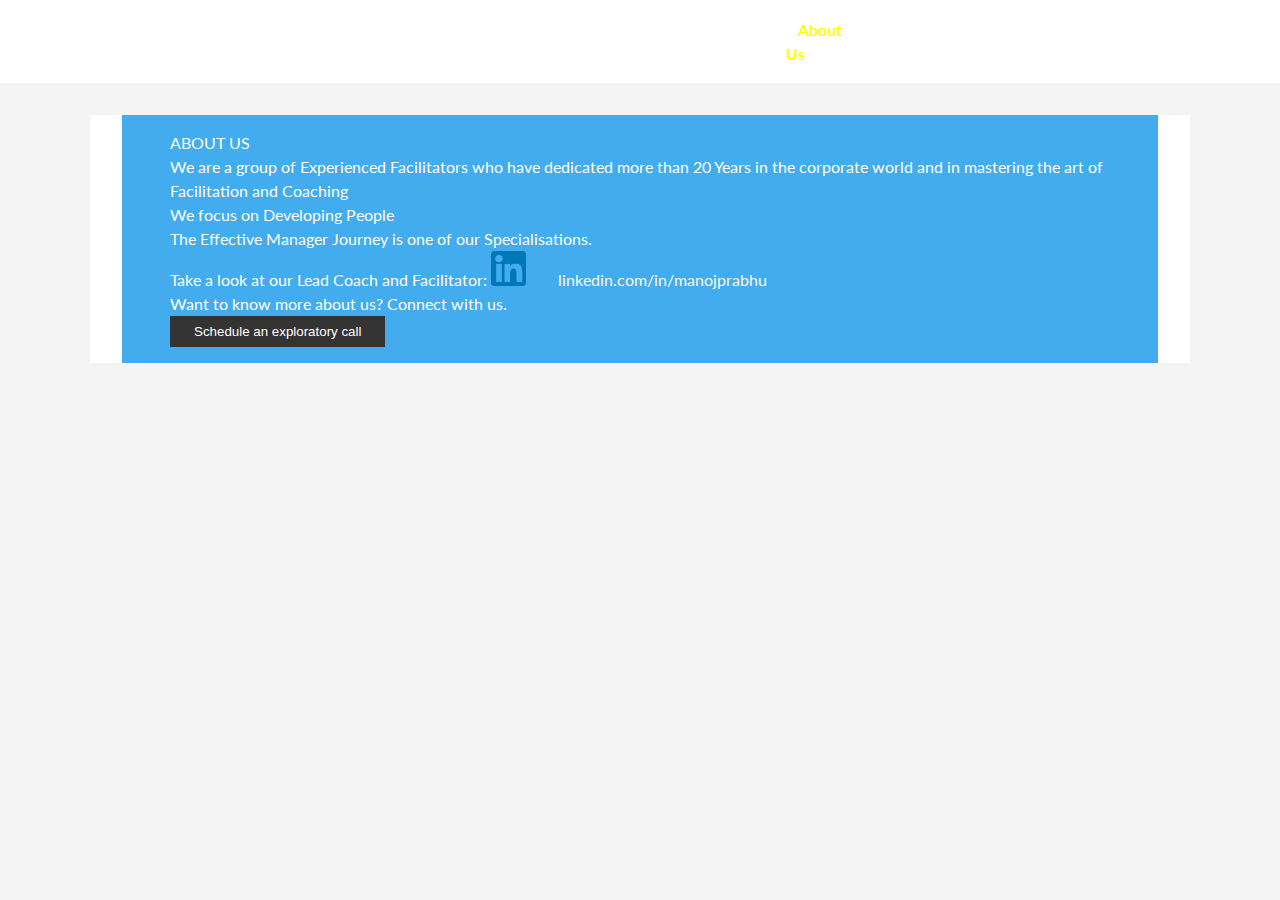
<file: code/aboutUs.html>
<!DOCTYPE html>
<html lang="en">

<head>
    <meta charset="UTF-8">
    <meta http-equiv="X-UA-Compatible" content="IE=edge">
    <meta name="viewport" content="width=device-width, initial-scale=1.0">
    <link rel="stylesheet" href="https://cdnjs.cloudflare.com/ajax/libs/font-awesome/5.15.2/css/all.min.css"
        integrity="sha512-HK5fgLBL+xu6dm/Ii3z4xhlSUyZgTT9tuc/hSrtw6uzJOvgRr2a9jyxxT1ely+B+xFAmJKVSTbpM/CuL7qxO8w=="
        crossorigin="anonymous" />
    <link rel="preconnect" href="https://fonts.gstatic.com">
    <link href="https://fonts.googleapis.com/css2?family=Lato&family=Staatliches&display=swap" rel="stylesheet">
    <link rel="stylesheet" href="../code/css/style.css">
    <link rel="stylesheet" media="screen and (max-width:768px)" href="../code/css/mobile.css">
    <link rel="shortcut icon" type="image/x-icon" href="favicon.ico">
    <!-- CSS only -->
    <link href="https://cdn.jsdelivr.net/npm/bootstrap@5.2.1/dist/css/bootstrap.min.css" rel="stylesheet"
        integrity="sha384-iYQeCzEYFbKjA/T2uDLTpkwGzCiq6soy8tYaI1GyVh/UjpbCx/TYkiZhlZB6+fzT" crossorigin="anonymous">
    <title>The Effective Manager Journey</title>
</head>

<body>
    <nav id="main-nav">
        <div class="container bg-dark">
            <a href="theEffectiveManager.html"><img src="../image_resources/Picture1.png" alt="NewsGrid"
                    class="logo"></a>
            <ul>
                <li><a href="theEffectiveManager.html">TheEffective Manager</a></li>
                <li><a href="caseStudy.html">Case Study</a></li>
                <li><a href="articlesAndBlogs.html">Articles And Blogs</a></li>
                <li><a href="vidoes.html">Vidoes</a></li>
                <li><a class="current" href="aboutUs.html">About Us</a></li>
                <li><a href="contactUs.html">Contact Us</a></li>
            </ul>
        </div>
    </nav>
    <section id="home-articles" class="py-2">
        <div class="container bg-font">
            <!-- <div class="articles-container"> -->
            <article class="card">
                <div class="container">
                    <div class="row h3">
                        <div class="col-md-12">
                            ABOUT US
                        </div>
                    </div>
                    <div class="row mb-2">
                        <div class="col-md-12">
                            We are a group of Experienced Facilitators who have dedicated more than 20 Years in the
                            corporate world and in mastering the art of Facilitation and Coaching
                        </div>
                    </div>
                    <div class="row mb-2">
                        <div class="col-md-12">
                            We focus on Developing People
                        </div>
                    </div>
                    <div class="row mb-2">
                        <div class="col-md-12">
                            The Effective Manager Journey is one of our Specialisations.
                        </div>
                    </div>
                    <div class="row mb-2">
                        <div class="col-md-12">
                            Take a look at our Lead Coach and Facilitator: <img src="../image_resources/linkedin.png"
                                alt="" class="icon-image bg-light rounded"><a class="p-2"
                                href="https://linkedin.com/in/manojprabhu"
                                target="_blank">linkedin.com/in/manojprabhu</a>
                        </div>
                    </div>
                    <div class="row mb-4">
                        <div class="col-md-12">
                            Want to know more about us? Connect with us.
                        </div>
                    </div>
                    <div class="row">
                        <div class="col-md-12">
                            <button type="button" class="btn btn-warning text-white">Schedule an exploratory
                                call</button>
                        </div>
                    </div>

                </div>
            </article>
            <!-- </div> -->
        </div>
    </section>

</body>

</html>
</file>
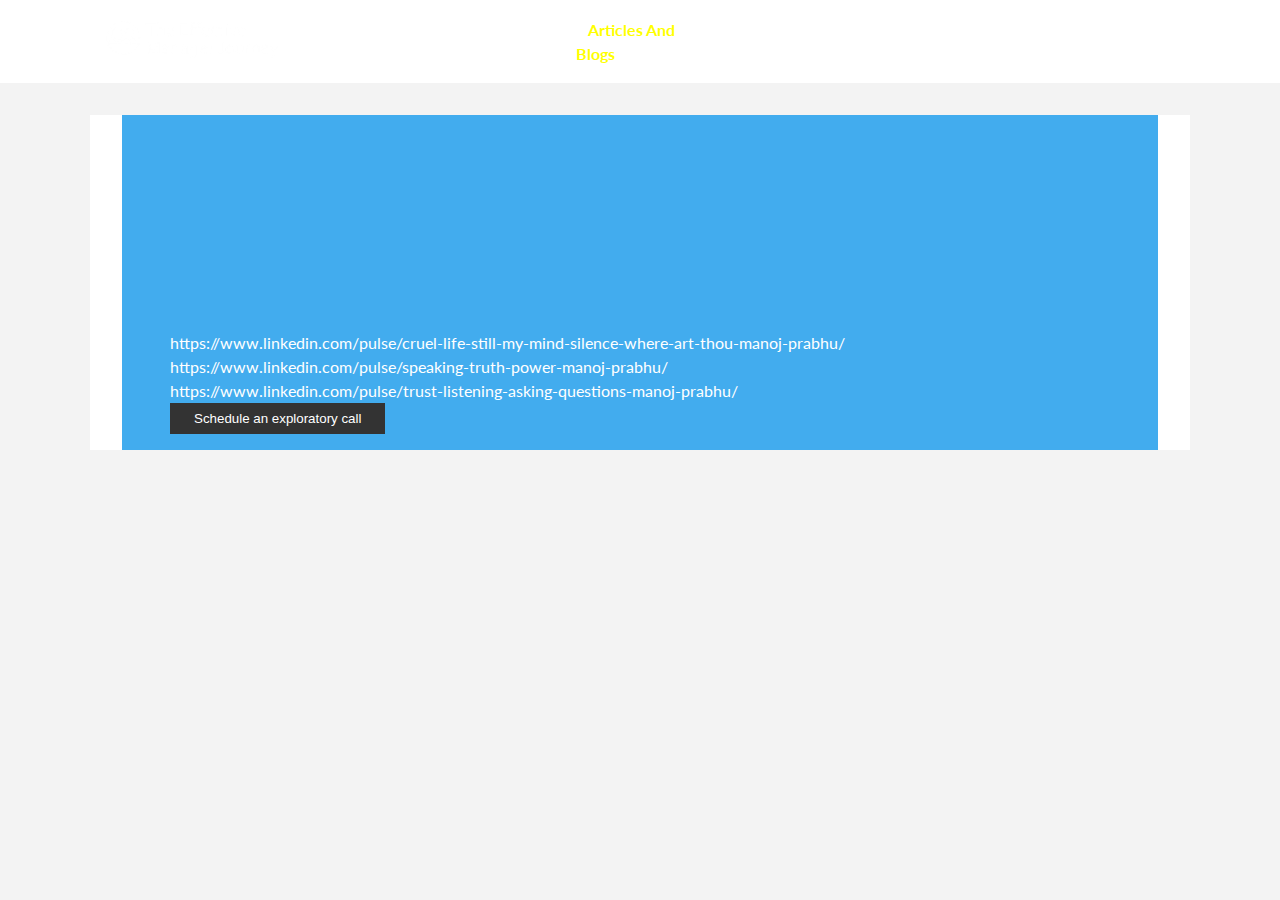
<file: code/articlesAndBlogs.html>
<!DOCTYPE html>
<html lang="en">

<head>
    <meta charset="UTF-8">
    <meta http-equiv="X-UA-Compatible" content="IE=edge">
    <meta name="viewport" content="width=device-width, initial-scale=1.0">
    <link rel="stylesheet" href="https://cdnjs.cloudflare.com/ajax/libs/font-awesome/5.15.2/css/all.min.css"
        integrity="sha512-HK5fgLBL+xu6dm/Ii3z4xhlSUyZgTT9tuc/hSrtw6uzJOvgRr2a9jyxxT1ely+B+xFAmJKVSTbpM/CuL7qxO8w=="
        crossorigin="anonymous" />
    <link rel="preconnect" href="https://fonts.gstatic.com">
    <link href="https://fonts.googleapis.com/css2?family=Lato&family=Staatliches&display=swap" rel="stylesheet">
    <link rel="stylesheet" href="../code/css/style.css">
    <link rel="stylesheet" media="screen and (max-width:768px)" href="../code/css/mobile.css">
    <link rel="shortcut icon" type="image/x-icon" href="favicon.ico">
    <!-- CSS only -->
    <link href="https://cdn.jsdelivr.net/npm/bootstrap@5.2.1/dist/css/bootstrap.min.css" rel="stylesheet"
        integrity="sha384-iYQeCzEYFbKjA/T2uDLTpkwGzCiq6soy8tYaI1GyVh/UjpbCx/TYkiZhlZB6+fzT" crossorigin="anonymous">
    <title>The Effective Manager Journey</title>
</head>

<body>
    <nav id="main-nav">
        <div class="container bg-dark">
            <a href="theEffectiveManager.html"><img src="../image_resources/Picture1.png" alt="NewsGrid"
                    class="logo"></a>
            <ul>
                <li><a href="theEffectiveManager.html">TheEffective Manager</a></li>
                <li><a href="caseStudy.html">Case Study</a></li>
                <li><a class="current" href="articlesAndBlogs.html">Articles And Blogs</a></li>
                <li><a href="vidoes.html">Vidoes</a></li>
                <li><a href="aboutUs.html">About Us</a></li>
                <li><a href="contactUs.html">Contact Us</a></li>
            </ul>
        </div>
    </nav>

    <section id="home-articles" class="py-2">
        <div class="container bg-font">
            <!-- <div class="articles-container"> -->
            <article class="card">
                <div class="container">
                    <div class="row my-4 h-200">
                    </div>
                    <div class="row mb-2">
                        <div class="col-md-12">
                            https://www.linkedin.com/pulse/cruel-life-still-my-mind-silence-where-art-thou-manoj-prabhu/
                        </div>
                    </div>
                    <div class="row mb-2">
                        <div class="col-md-12">
                            https://www.linkedin.com/pulse/speaking-truth-power-manoj-prabhu/
                        </div>
                    </div>
                    <div class="row mb-4">
                        <div class="col-md-12">
                            https://www.linkedin.com/pulse/trust-listening-asking-questions-manoj-prabhu/
                        </div>
                    </div>
                    <div class="row">
                        <div class="col-md-12">
                            <button type="button" class="btn btn-warning text-white">Schedule an exploratory
                                call</button>
                        </div>
                    </div>
                </div>
            </article>
        </div>
        <!-- </div> -->
    </section>

</body>

</html>
</file>
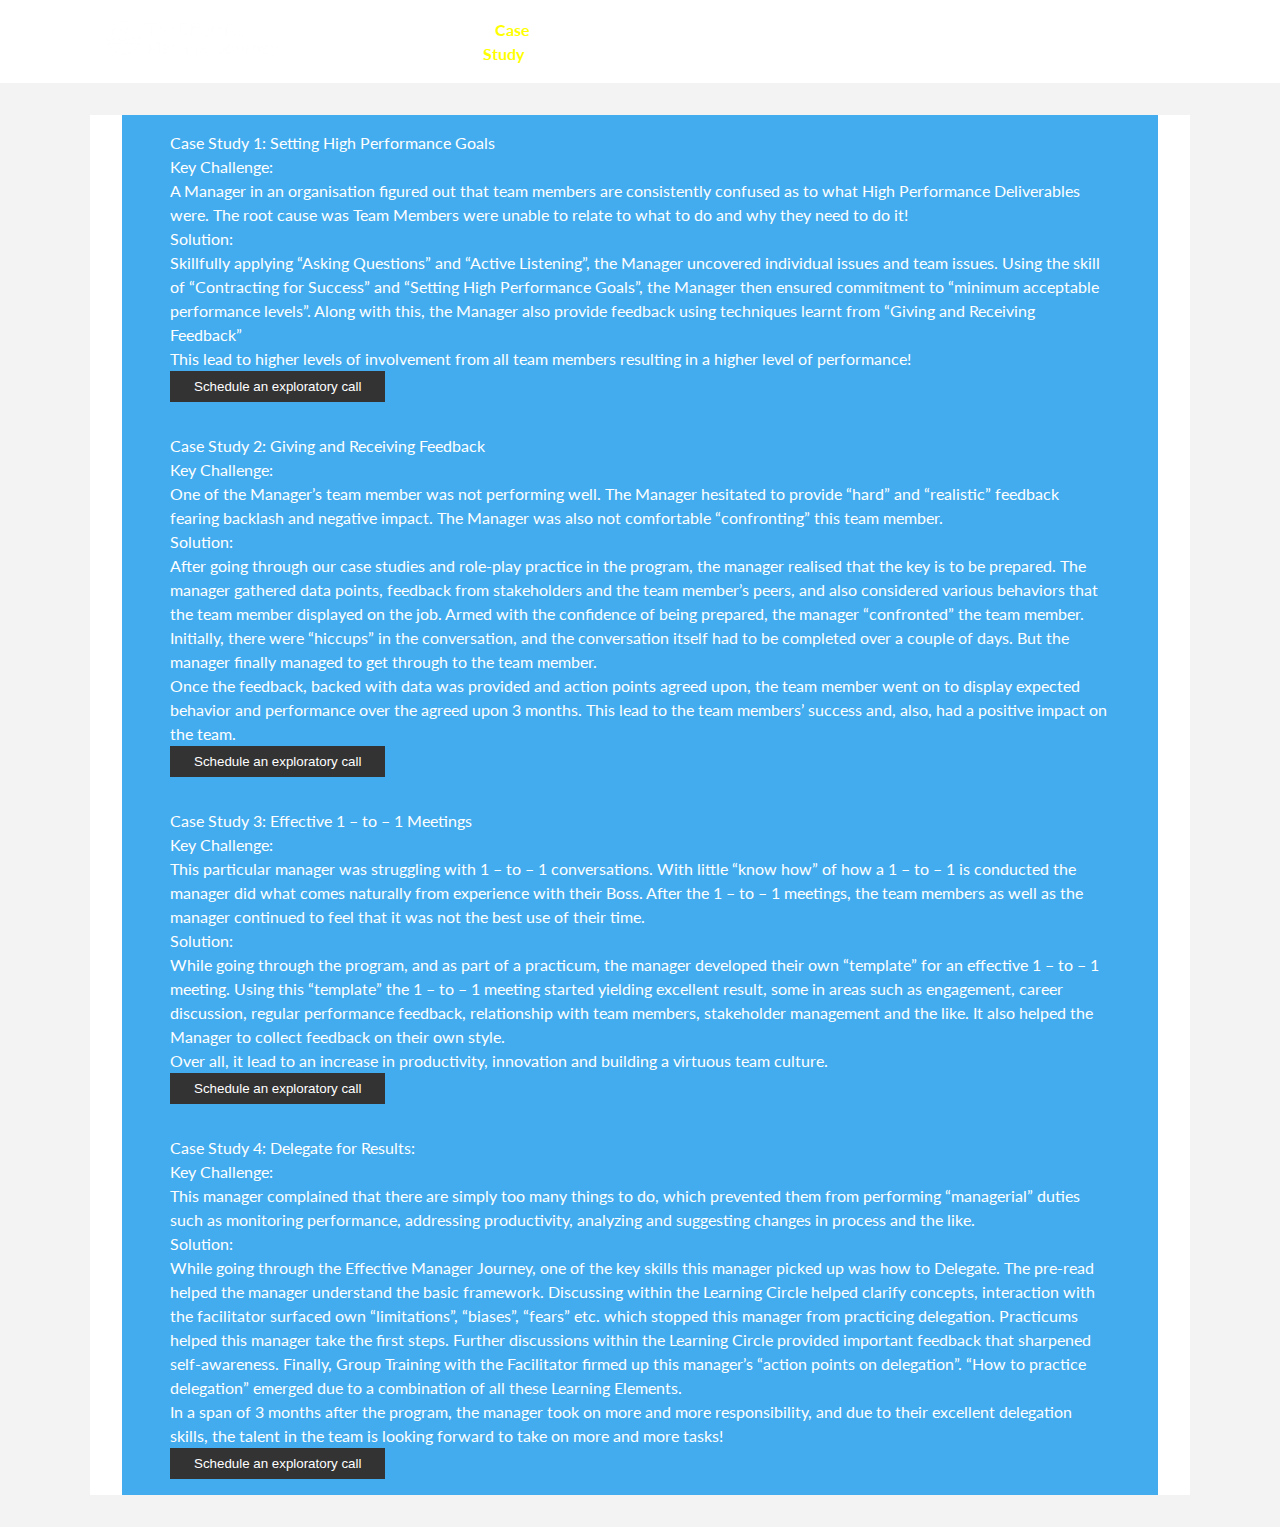
<file: code/caseStudy.html>
<!DOCTYPE html>
<html lang="en">

<head>
    <meta charset="UTF-8">
    <meta http-equiv="X-UA-Compatible" content="IE=edge">
    <meta name="viewport" content="width=device-width, initial-scale=1.0">
    <link rel="stylesheet" href="https://cdnjs.cloudflare.com/ajax/libs/font-awesome/5.15.2/css/all.min.css"
        integrity="sha512-HK5fgLBL+xu6dm/Ii3z4xhlSUyZgTT9tuc/hSrtw6uzJOvgRr2a9jyxxT1ely+B+xFAmJKVSTbpM/CuL7qxO8w=="
        crossorigin="anonymous" />
    <link rel="preconnect" href="https://fonts.gstatic.com">
    <link href="https://fonts.googleapis.com/css2?family=Lato&family=Staatliches&display=swap" rel="stylesheet">
    <link rel="stylesheet" href="../code/css/style.css">
    <link rel="stylesheet" media="screen and (max-width:768px)" href="../code/css/mobile.css">
    <link rel="shortcut icon" type="image/x-icon" href="favicon.ico">
    <!-- CSS only -->
    <link href="https://cdn.jsdelivr.net/npm/bootstrap@5.2.1/dist/css/bootstrap.min.css" rel="stylesheet"
        integrity="sha384-iYQeCzEYFbKjA/T2uDLTpkwGzCiq6soy8tYaI1GyVh/UjpbCx/TYkiZhlZB6+fzT" crossorigin="anonymous">
    <title>The Effective Manager Journey</title>
</head>

<body>
    <nav id="main-nav">
        <div class="container bg-dark">
            <a href="theEffectiveManager.html"><img src="../image_resources/Picture1.png" alt="NewsGrid"
                    class="logo"></a>
            <ul>
                <li><a href="theEffectiveManager.html">TheEffective Manager</a></li>
                <li><a class="current" href="caseStudy.html">Case Study</a></li>
                <li><a href="articlesAndBlogs.html">Articles And Blogs</a></li>
                <li><a href="vidoes.html">Vidoes</a></li>
                <li><a href="aboutUs.html">About Us</a></li>
                <li><a href="contactUs.html">Contact Us</a></li>
            </ul>
        </div>
    </nav>

    <section id="home-articles" class="py-2">
        <div class="container bg-font">
            <!-- <div class="articles-container"> -->
            <article class="card">
                <div class="container">
                    <div class="row h3">
                        <div class="col-md-12">
                            Case Study 1: Setting High Performance Goals
                        </div>
                    </div>
                    <div class="row">
                        <div class="col-md-12">
                            Key Challenge:
                        </div>
                    </div>
                    <div class="row mb-2">
                        <div class="col-md-12">
                            A Manager in an organisation figured out that team members are consistently confused as
                            to
                            what High Performance
                            Deliverables were. The root cause was Team Members were unable to relate to what to do
                            and
                            why they need to do it!
                        </div>
                    </div>
                    <div class="row">
                        <div class="col-md-12">
                            Solution:
                        </div>
                    </div>
                    <div class="row">
                        <div class="col-md-12">
                            Skillfully applying “Asking Questions” and “Active Listening”, the Manager uncovered
                            individual issues and team issues.
                            Using the skill of “Contracting for Success” and “Setting High Performance Goals”, the
                            Manager then ensured commitment
                            to “minimum acceptable performance levels”. Along with this, the Manager also provide
                            feedback using techniques learnt
                            from “Giving and Receiving Feedback”
                        </div>
                    </div>
                    <div class="row mb-4">
                        <div class="col-md-12">
                            This lead to higher levels of involvement from all team members resulting in a higher
                            level
                            of performance!
                        </div>
                    </div>
                    <div claass="row">
                        <div class="col-md-12">
                            <button type="button" class="btn btn-warning text-white">Schedule an exploratory
                                call</button>
                        </div>
                    </div>
                </div>
            </article>
            <article class="card">
                <div class="container">
                    <div class="row h3">
                        <div class="col-md-12">
                            Case Study 2: Giving and Receiving Feedback
                        </div>
                    </div>
                    <div class="row">
                        <div class="col-md-12">
                            Key Challenge:
                        </div>
                    </div>
                    <div class="row mb-2">
                        <div class="col-md-12">
                            One of the Manager’s team member was not performing well. The Manager hesitated to
                            provide
                            “hard” and “realistic”
                            feedback fearing backlash and negative impact. The Manager was also not comfortable
                            “confronting” this team member.
                        </div>
                    </div>
                    <div class="row">
                        <div class="col-md-12">
                            Solution:
                        </div>
                    </div>
                    <div class="row">
                        <div class="col-md-12">
                            After going through our case studies and role-play practice in the program, the manager
                            realised that the key is to be prepared. The manager gathered data points, feedback from
                            stakeholders and the team member’s peers, and also considered various behaviors that the
                            team member displayed on the job. Armed with the confidence of being prepared, the manager
                            “confronted” the team member. Initially, there were “hiccups” in the conversation, and
                            the conversation itself had to be completed over a couple of days. But the manager finally
                            managed to get through to the team member.
                        </div>
                    </div>
                    <div class="row mb-4">
                        <div class="col-md-12">
                            Once the feedback, backed with data was provided and action points agreed upon, the team
                            member went on to display
                            expected behavior and performance over the agreed upon 3 months. This lead to the team
                            members’ success and, also, had a
                            positive impact on the team.
                        </div>
                    </div>
                    <div class="row">
                        <div class="col-md-12">
                            <button type="button" class="btn btn-warning text-white">Schedule an exploratory
                                call</button>
                        </div>
                    </div>
                </div>
            </article>
            <article class="card">
                <div class="container">

                    <div class="row h3">
                        <div class="col-md-12">
                            Case Study 3: Effective 1 – to – 1 Meetings
                        </div>
                    </div>
                    <div class="row">
                        <div class="col-md-12">
                            Key Challenge:
                        </div>
                    </div>
                    <div class="row mb-2">
                        <div class="col-md-12">
                            This particular manager was struggling with 1 – to – 1 conversations. With little “know
                            how”
                            of how a 1 – to – 1 is
                            conducted the manager did what comes naturally from experience with their Boss. After
                            the 1
                            – to – 1 meetings, the team
                            members as well as the manager continued to feel that it was not the best use of their
                            time.
                        </div>
                    </div>
                    <div class="row">
                        <div class="col-md-12">
                            Solution:
                        </div>
                    </div>
                    <div class="row mb-4">
                        <div class="col-md-12">
                            While going through the program, and as part of a practicum, the manager developed their
                            own
                            “template” for an effective
                            1 – to – 1 meeting. Using this “template” the 1 – to – 1 meeting started yielding
                            excellent
                            result, some in areas such
                            as engagement, career discussion, regular performance feedback, relationship with team
                            members, stakeholder management
                            and the like. It also helped the Manager to collect feedback on their own style.<br>
                            Over all, it lead to an increase in productivity, innovation and building a virtuous
                            team
                            culture.
                        </div>
                    </div>
                    <div class="row">
                        <div class="col-md-12">
                            <button type="button" class="btn btn-warning text-white">Schedule an exploratory
                                call</button>
                        </div>
                    </div>
                </div>
            </article>
            <article class="card">
                <div class="container">
                    <div class="row h3">
                        <div class="col-md-12">
                            Case Study 4: Delegate for Results:
                        </div>
                    </div>
                    <div class="row">
                        <div class="col-md-12">
                            Key Challenge:
                        </div>
                    </div>
                    <div class="row mb-2">
                        <div class="col-md-12">
                            This manager complained that there are simply too many things to do, which prevented
                            them
                            from performing “managerial”
                            duties such as monitoring performance, addressing productivity, analyzing and suggesting
                            changes in process and the like.
                        </div>
                    </div>
                    <div class="row">
                        <div class="col-md-12">
                            Solution:
                        </div>
                    </div>
                    <div class="row">
                        <div class="col-md-12">
                            While going through the Effective Manager Journey, one of the key skills this manager
                            picked
                            up was how to Delegate. The
                            pre-read helped the manager understand the basic framework. Discussing within the
                            Learning
                            Circle helped clarify
                            concepts, interaction with the facilitator surfaced own “limitations”, “biases”, “fears”
                            etc. which stopped this manager
                            from practicing delegation. Practicums helped this manager take the first steps. Further
                            discussions within the Learning
                            Circle provided important feedback that sharpened self-awareness. Finally, Group
                            Training
                            with the Facilitator firmed up
                            this manager’s “action points on delegation”. “How to practice delegation” emerged due
                            to a
                            combination of all these
                            Learning Elements.
                        </div>
                    </div>
                    <div class="row mb-4">
                        <div class="col-md-12">
                            In a span of 3 months after the program, the manager took on more and more
                            responsibility,
                            and due to their excellent
                            delegation skills, the talent in the team is looking forward to take on more and more
                            tasks!
                        </div>
                    </div>
                    <div class="row">
                        <div class="col-md-12">
                            <button type="button" class="btn btn-warning text-white">Schedule an exploratory
                                call</button>
                        </div>
                    </div>
                </div>
            </article>
            <!-- </div> -->
        </div>
    </section>

</body>

</html>
</file>
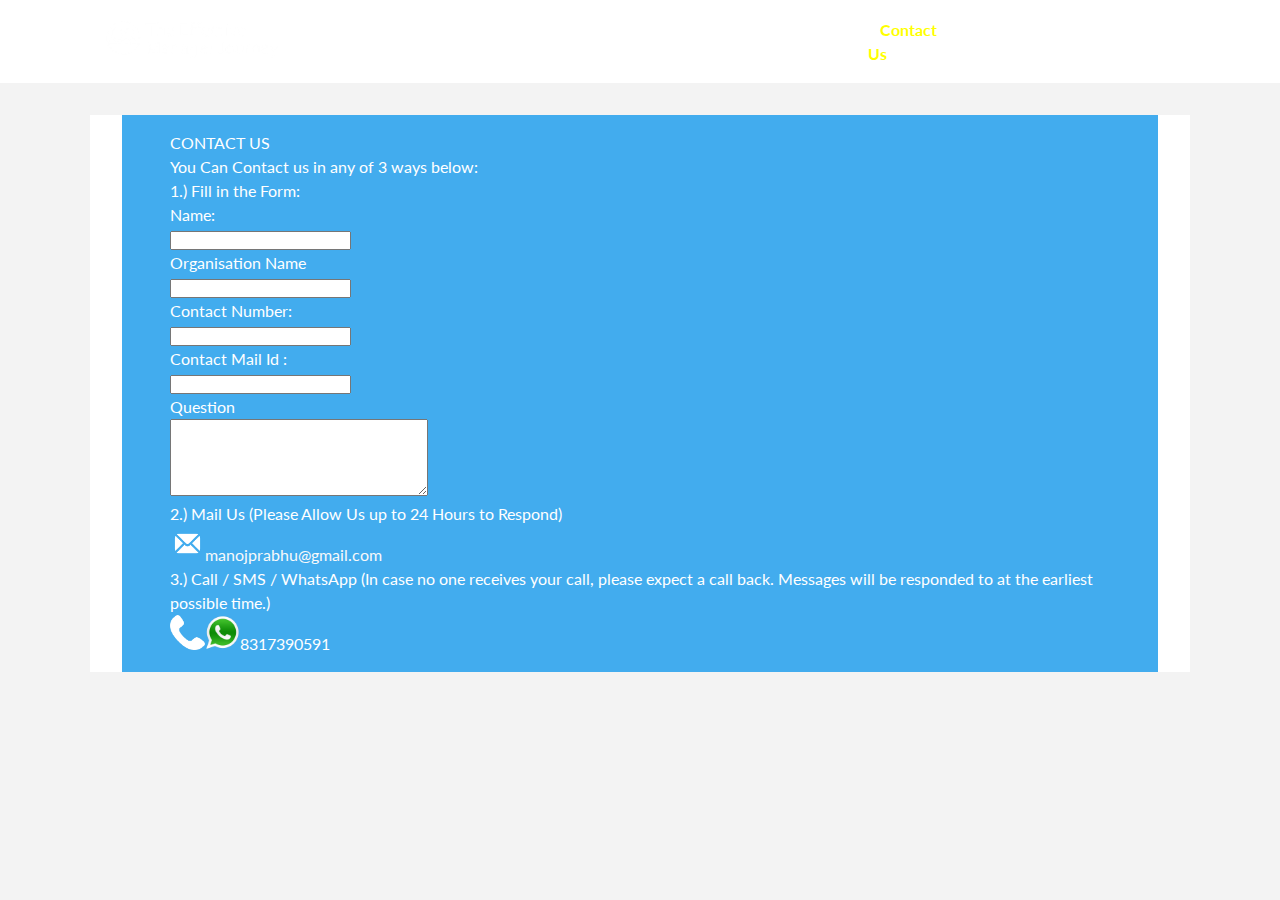
<file: code/contactUs.html>
<!DOCTYPE html>
<html lang="en">

<head>
    <meta charset="UTF-8">
    <meta http-equiv="X-UA-Compatible" content="IE=edge">
    <meta name="viewport" content="width=device-width, initial-scale=1.0">
    <link rel="stylesheet" href="https://cdnjs.cloudflare.com/ajax/libs/font-awesome/5.15.2/css/all.min.css"
        integrity="sha512-HK5fgLBL+xu6dm/Ii3z4xhlSUyZgTT9tuc/hSrtw6uzJOvgRr2a9jyxxT1ely+B+xFAmJKVSTbpM/CuL7qxO8w=="
        crossorigin="anonymous" />
    <link rel="preconnect" href="https://fonts.gstatic.com">
    <link href="https://fonts.googleapis.com/css2?family=Lato&family=Staatliches&display=swap" rel="stylesheet">
    <link rel="stylesheet" href="../code/css/style.css">
    <link rel="stylesheet" media="screen and (max-width:768px)" href="../code/css/mobile.css">
    <link rel="shortcut icon" type="image/x-icon" href="favicon.ico">
    <!-- CSS only -->
    <link href="https://cdn.jsdelivr.net/npm/bootstrap@5.2.1/dist/css/bootstrap.min.css" rel="stylesheet"
        integrity="sha384-iYQeCzEYFbKjA/T2uDLTpkwGzCiq6soy8tYaI1GyVh/UjpbCx/TYkiZhlZB6+fzT" crossorigin="anonymous">
    <title>The Effective Manager Journey</title>
</head>

<body>
    <nav id="main-nav">
        <div class="container bg-dark">
            <a href="theEffectiveManager.html"><img src="../image_resources/Picture1.png" alt="NewsGrid"
                    class="logo"></a>
            <ul>
                <li><a href="theEffectiveManager.html">TheEffective Manager</a></li>
                <li><a href="caseStudy.html">Case Study</a></li>
                <li><a href="articlesAndBlogs.html">Articles And Blogs</a></li>
                <li><a href="vidoes.html">Vidoes</a></li>
                <li><a href="aboutUs.html">About Us</a></li>
                <li><a class="current" href="contactUs.html">Contact Us</a></li>
            </ul>
        </div>
    </nav>

    <section id="home-articles" class="py-2">
        <div class="container bg-font">
            <!-- <div class="articles-container"> -->
            <article class="card">
                <div class="container">
                    <div class="row h3">
                        <div class="col-md-12">

                            CONTACT US
                        </div>
                    </div>
                    <div class="row">
                        <div class="col-md-12">
                            You Can Contact us in any of 3 ways below:
                        </div>
                    </div>
                    <div class="row my-2">
                        1.) Fill in the Form:
                        <div class="row">
                            <label for="name" class="col-md-2">Name:</label>
                            <div class="col-md-4">
                                <input type="text" name="name" id="" class="form-control">
                            </div>
                            <label for="name" class="col-md-2">Organisation Name</label>
                            <div class="col-md-4">
                                <input type="text" name="name" id="" class="form-control">
                            </div>
                        </div>
                        <div class="row my-2">
                            <label for="name" class="col-md-2">Contact Number:</label>
                            <div class="col-md-4">
                                <input type="text" name="name" id="" class="form-control">
                            </div>
                            <label for="name" class="col-md-2">Contact Mail Id :</label>
                            <div class="col-md-4">
                                <input type="text" name="name" id="" class="form-control">
                            </div>
                        </div>
                        <div class="row my-2">
                            <label for="name" class="col-md-2">Question</label>
                            <div class="col-md-10">
                                <textarea name="" id="" cols="30" rows="5" class="form-control"></textarea>
                            </div>
                        </div>
                        <div class="row my-2">
                            2.) Mail Us (Please Allow Us up to 24 Hours to Respond)
                        </div>
                        <div class="row">
                            <div class="col-md-2"></div>
                            <div class="col-md-9">
                                <img src="../image_resources/icons8-mail-64.png" class="icon-image" alt="mail to"><a
                                    href="mailto:manojprabhu@gmail.com">manojprabhu@gmail.com</a>
                            </div>
                        </div>
                        <div class="row my-2">
                            3.) Call / SMS / WhatsApp (In case no one receives your call, please expect a call
                            back. Messages will be responded to
                            at the earliest possible time.)
                        </div>
                        <div class="row">
                            <div class="col-md-2"></div>
                            <div class="col-md-9">
                                <img src="../image_resources/telephone-icon.png" class="icon-image"><img
                                    src="../image_resources/whatsappIcon.png" class="icon-image">8317390591
                            </div>
                        </div>
            </article>
            <!-- </div> -->
        </div>
    </section>

</body>

</html>
</file>
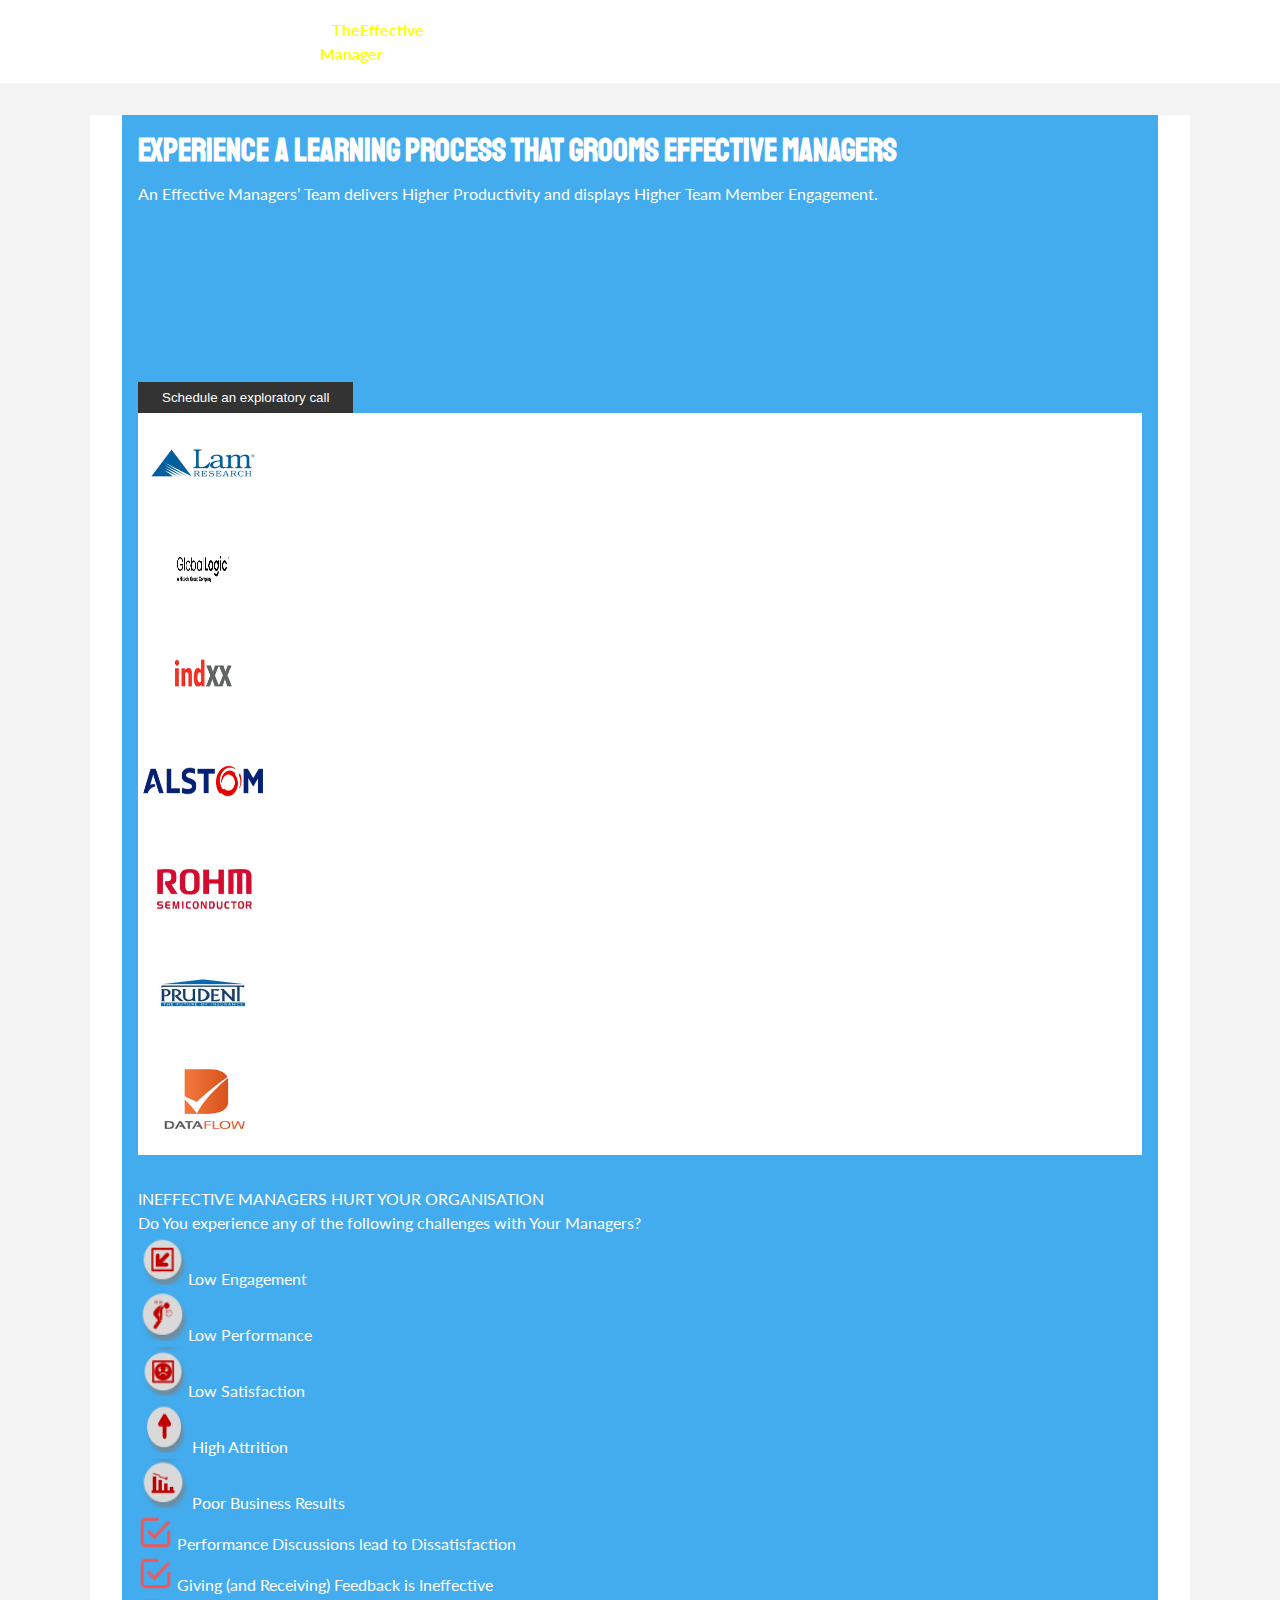
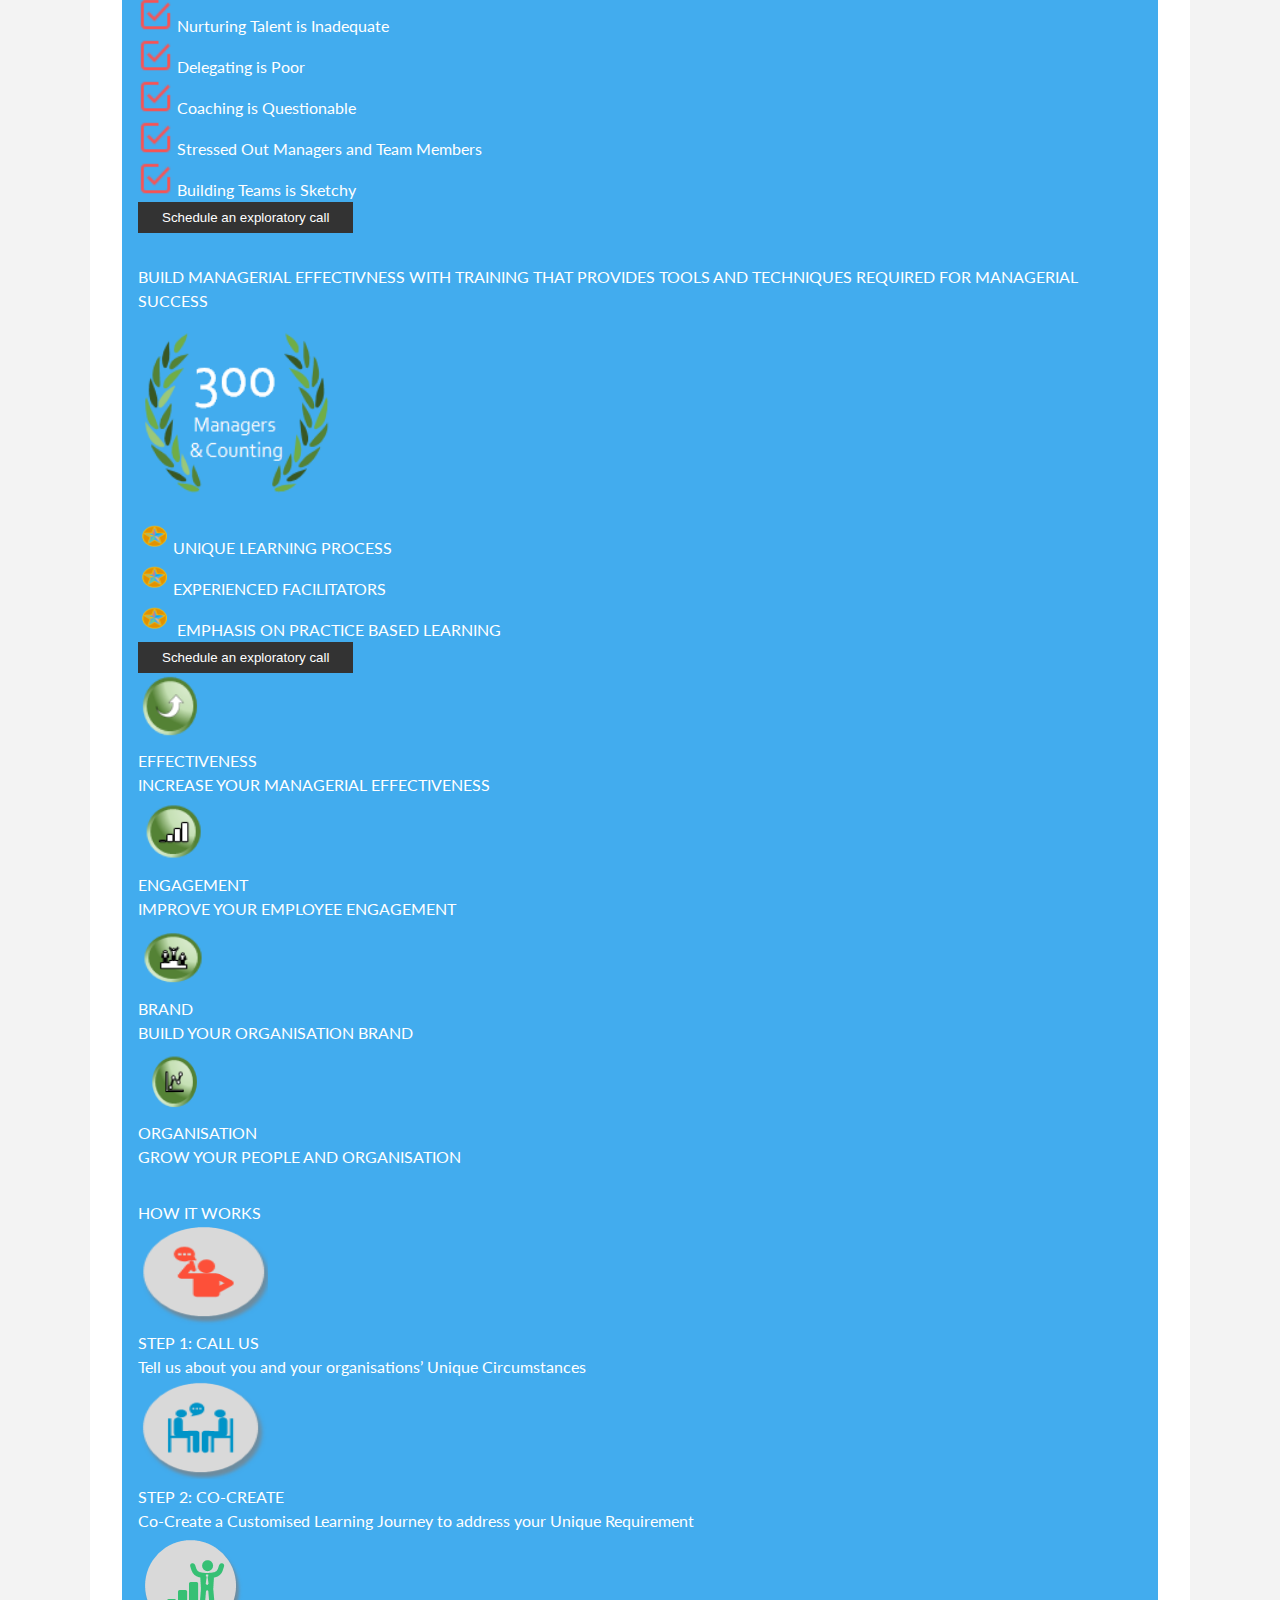
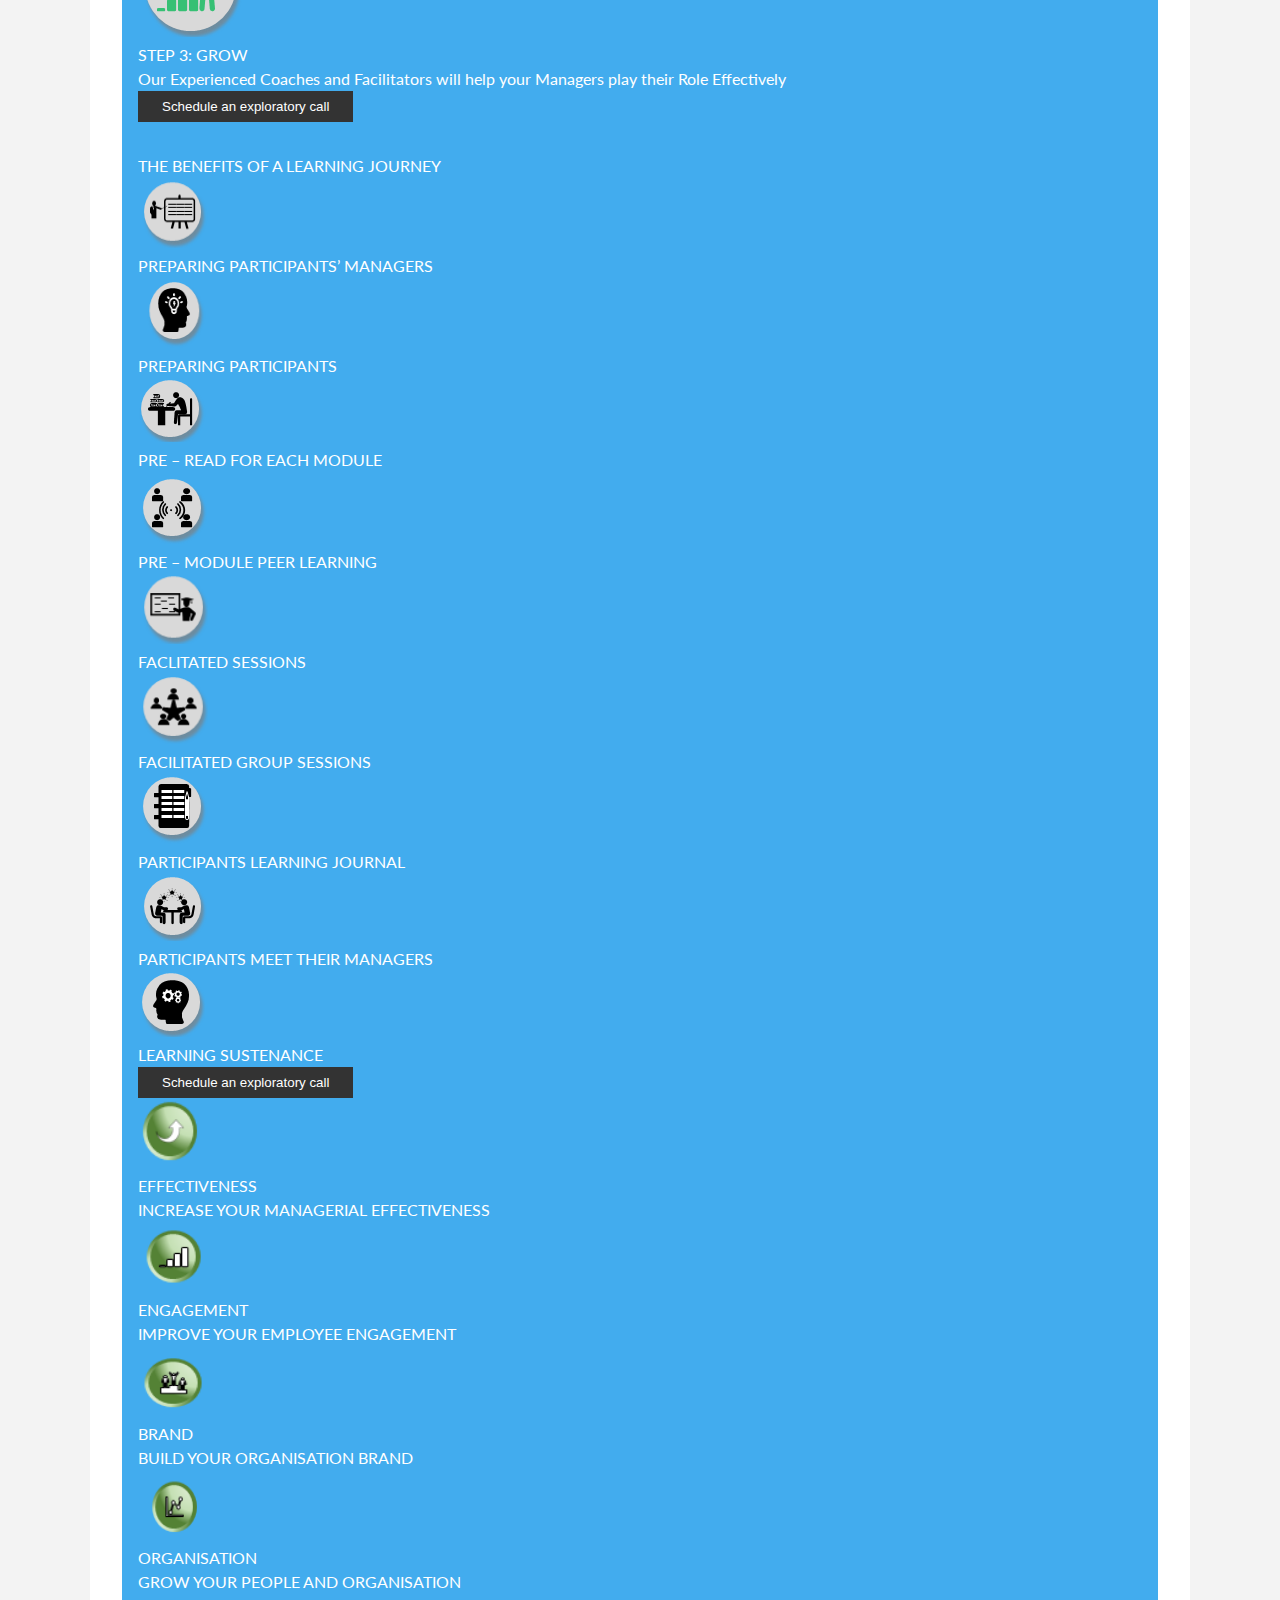
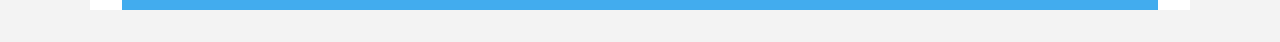
<file: code/theEffectiveManager.html>
<!DOCTYPE html>
<html lang="en">

<head>
    <meta charset="UTF-8">

    <meta http-equiv="X-UA-Compatible" content="IE=edge">
    <meta name="viewport" content="width=device-width, initial-scale=1.0">
    <link rel="stylesheet" href="https://cdnjs.cloudflare.com/ajax/libs/font-awesome/5.15.2/css/all.min.css"
        integrity="sha512-HK5fgLBL+xu6dm/Ii3z4xhlSUyZgTT9tuc/hSrtw6uzJOvgRr2a9jyxxT1ely+B+xFAmJKVSTbpM/CuL7qxO8w=="
        crossorigin="anonymous" />
    <link rel="preconnect" href="https://fonts.gstatic.com">
    <link href="https://fonts.googleapis.com/css2?family=Lato&family=Staatliches&display=swap" rel="stylesheet">
    <link rel="stylesheet" href="../code/css/style.css">
    <link rel="stylesheet" media="screen and (max-width:768px)" href="../code/css/mobile.css">
    <link rel="shortcut icon" type="image/x-icon" href="favicon.ico">
    <!-- CSS only -->
    <link href="https://cdn.jsdelivr.net/npm/bootstrap@5.2.1/dist/css/bootstrap.min.css" rel="stylesheet"
        integrity="sha384-iYQeCzEYFbKjA/T2uDLTpkwGzCiq6soy8tYaI1GyVh/UjpbCx/TYkiZhlZB6+fzT" crossorigin="anonymous">
    <title>The Effective Manager Journey</title>
</head>

<body>
    <nav id="main-nav">
        <div class="container bg-dark">
            <a href="theEffectiveManager.html"><img src="../image_resources/Picture1.png" alt="NewsGrid"
                    class="logo"></a>
            <ul>
                <li><a class="current" href="theEffectiveManager.html">TheEffective Manager</a></li>
                <li><a href="caseStudy.html">Case Study</a></li>
                <li><a href="articlesAndBlogs.html">Articles And Blogs</a></li>
                <li><a href="vidoes.html">Vidoes</a></li>
                <li><a href="aboutUs.html">About Us</a></li>
                <li><a href="contactUs.html">Contact Us</a></li>
            </ul>
        </div>
    </nav>

    <section id="home-articles" class="py-2">
        <div class="container bg-font">
            <!-- <div class="articles-container"> -->
            <article class="card">
                <div class="row h1">
                    <div class="col-md-12">
                        <h1>EXPERIENCE A LEARNING PROCESS THAT GROOMS EFFECTIVE MANAGERS</h1>
                    </div>
                </div>
                <div class="row my-4 h-200">
                    <div class="col-md-12">
                        An Effective Managers’ Team delivers Higher Productivity and displays Higher Team Member
                        Engagement.
                    </div>
                </div>
                <div CLASS="mb-4">
                    <button type="button" class="btn btn-warning text-white">Schedule an exploratory
                        call</button>
                </div>
                <div class="row bg-font">
                    <div class="col-2">
                        <img src="../image_resources/ICON1.png" class="logo-image">
                    </div>
                    <div class="col-1">
                        <img src="../image_resources/ICON2.png" class="logo-image">
                    </div>
                    <div class="col-2">
                        <img src="../image_resources/ICON3.png" class="logo-image">
                    </div>
                    <div class="col-2">
                        <img src="../image_resources/ICON4.png" class="logo-image">
                    </div>
                    <div class="col-2">
                        <img src="../image_resources/ICON5.jpeg" class="logo-image">
                    </div>
                    <div class="col-1">
                        <img src="../image_resources/ICON6.jpeg" class="logo-image">
                    </div>
                    <div class="col-1">
                        <img src="../image_resources/ICON7.jpg" class="logo-image">
                    </div>
                </div>
            </article>
            <article class="card">
                <div class="row h1">
                    <div class="col-md-12">
                        INEFFECTIVE MANAGERS HURT YOUR ORGANISATION
                    </div>
                </div>
                <div class="row">
                        <div class="col-md-2"></div>
                        <div class="col-md-9">
                        Do You experience any of the following challenges with Your Managers?
                    </div>
                </div>
                <div class="row">
                    <div class="col-6">
                        <ul>
                            <li class="mb-1"><img src="../image_resources/ICON8.PNG" class="icon8-image">Low
                                Engagement</li>
                            <li class="mb-1"> <img src="../image_resources/ICON9.PNG" class="icon8-image">Low
                                Performance</li>
                            <li class="mb-1"> <img src="../image_resources/ICON10.PNG" class="icon8-image">Low
                                Satisfaction</li>
                            <li class="mb-1"> <img src="../image_resources/ICON11.PNG" class="icon8-image"> High
                                Attrition</li>
                            <li class="mb-1"> <img src="../image_resources/ICON12.PNG" class="icon8-image"> Poor
                                Business
                                Results </li>
                        </ul>
                    </div>
                    <div class="col-6">
                        <ul>
                            <li class="mb-1"> <img src="../image_resources/icons8-tick-box-24.png" class="icon-image">
                                Performance Discussions lead to Dissatisfaction </li>
                            <li class="mb-1"> <img src="../image_resources/icons8-tick-box-24.png" class="icon-image">
                                Giving (and Receiving) Feedback is Ineffective </li>
                            <li class="mb-1"> <img src="../image_resources/icons8-tick-box-24.png" class="icon-image">
                                Nurturing Talent is Inadequate </li>
                            <li class="mb-1"> <img src="../image_resources/icons8-tick-box-24.png" class="icon-image">
                                Delegating is Poor </li>
                            <li class="mb-1"> <img src="../image_resources/icons8-tick-box-24.png" class="icon-image">
                                Coaching is Questionable </li>
                            <li class="mb-1"> <img src="../image_resources/icons8-tick-box-24.png" class="icon-image">
                                Stressed Out Managers and Team Members </li>
                            <li class="mb-1"> <img src="../image_resources/icons8-tick-box-24.png" class="icon-image">
                                Building Teams is Sketchy </li>
                        </ul>
                    </div>
                </div>
                <div>
                    <button type="button" class="btn btn-warning text-white">Schedule an exploratory
                        call</button>
                </div>
            </article>
            <article class="card">
                <div class="row h3">
                    <div class="col-md-12">
                        BUILD MANAGERIAL EFFECTIVNESS WITH TRAINING THAT PROVIDES TOOLS AND TECHNIQUES REQUIRED FOR
                        MANAGERIAL SUCCESS
                    </div>
                </div>
                <div class="row mb-4">
                    <div class="col-4">
                    </div>
                    <div class="col-2">
                        <a> <img src="../image_resources/ICON13.PNG" class="capture-image"></a></li>
                    </div>
                    <div class="col-6">
                        <ul>
                            <li class="mb-2"><img src="../image_resources/ICON14.PNG" class="icon-image">UNIQUE
                                LEARNING
                                PROCESS</li>
                            <li class="mb-2"><img src="../image_resources/ICON14.PNG" class="icon-image">EXPERIENCED
                                FACILITATORS</li>
                            <li class="mb-2"><img src="../image_resources/ICON14.PNG" class="icon-image">
                                EMPHASIS ON
                                PRACTICE BASED LEARNING</li>
                        </ul>
                    </div>
                </div>
                <div class="row mb-3">
                    <div class="col-md-4">
                        <button type="button" class="btn btn-warning text-white">Schedule an exploratory
                            call</button>
                    </div>
                </div>
                <div class="row">
                    <div class="col-3">
                        <ul>
                            <li class="mb-1">
                                <img src="../image_resources/ICON15.PNG" class="image-image">
                            </li>
                            
                            <div class="col-md-9">
                            <li class="mb-1">
                                EFFECTIVENESS
                            </li>
                            </div>                        
                            <div class="col-md-10">
                            <li class="mb-1">
                                INCREASE YOUR
                                MANAGERIAL EFFECTIVENESS
                           </li>
                            </div>
                        </ul>
                    </div>
                    <div class="col-3">
                        <ul>
                            <li class="mb-1">
                                <img src="../image_resources/ICON16.PNG" class="image-image">
                            </li>
                            <div class="col-md-9">
                            <li class="mb-1">
                                ENGAGEMENT
                            </li>
                            </div>
                            <div class="col-md-9">
                            <li class="mb-1">
                                IMPROVE YOUR EMPLOYEE ENGAGEMENT
                            </li>
                    </div>
                </ul>
                    </div>
                    <div class="col-3">
                        <ul>
                            <li class="mb-1">
                                <img src="../image_resources/ICON17.PNG" class="image-image">
                            </li>
                            <div class="col-md-9">
                            <li class="mb-1">
                                BRAND
                            </li>
                            </div>
                        <div class="col-md-9">
                            <li class="mb-1">
                                BUILD YOUR ORGANISATION BRAND
                            </li>
                            </div>
                        </ul>
                    </div>
                    <div class="col-3">
                        <ul>
                            <li class="mb-1">
                                <img src="../image_resources/ICON18.PNG" class="image-image">
                            </li>
                            <div class="col-md-9">
                        <li class="mb-1">
                                ORGANISATION
                            </li>   
                            </div>
                            <div class="col-md-8">
                            <li class="mb-1">
                                 GROW YOUR PEOPLE AND ORGANISATION
                            </li>
                            </div>
                        </ul>
                         </div>
                </div>
                       </article>
                         <article class="card">
                <div class="row h1 mb-4">
                    <div class="col-md-12">
                        HOW IT WORKS
                    </div>
                </div>
                <div class="row">
                    <div class="col-4">
                        <ul>
                            <li class="mb-1">
                                <img src="../image_resources/ICON19.PNG" class="logo-image">
                            </li>
                            <div class="col-md-2"></div>
                            <div class="col-md-7">
                            <li class="mb-1">
                                STEP 1: CALL US
                            </li>
                            <li class="mb-1">
                                Tell us about you and your organisations’ Unique Circumstances
                            </li>
                            </div>
                        </ul>
                    </div>
                    <div class="col-4">
                        <ul>
                            <li class="mb-1">
                                <img src="../image_resources/ICON20.PNG" class="logo-image">
                            </li>
                            <div class="col-md-2"></div>
                            <div class="col-md-9">
                            <li class="mb-1">
                                STEP 2: CO-CREATE
                            </li>
                            <li class="mb-1">
                                Co-Create a Customised Learning Journey to address your Unique Requirement
                            </li>
                            </div>
                        </ul>
                    </div>
                    <div class="col-4">
                        <ul>
                            <li class="mb-1">
                                <img src="../image_resources/ICON21.PNG" class="log-image">
                            </li>
                            <div class="col-md-2"></div>
                            <div class="col-md-9">
                            <li class="mb-1">
                                STEP 3: GROW
                            </li>
                            <li class="mb-4">
                                Our Experienced Coaches and Facilitators will help your Managers play their Role
                                Effectively
                            </li>
                            </div>
                        </ul>
                    </div>
                </div>
                <div class="row">
                    <div class="col-md-12">
                        <button type="button" class="btn btn-warning text-white">Schedule an exploratory
                            call</button>
                    </div>
                </div>
            </article>
            <article class="card">
                <div class="row h1 mb-1">
                    <div class="col-md-12">
                        THE BENEFITS OF A LEARNING JOURNEY
                    </div>
                </div>
                <div class="row">
                    <div class="col-3">
                        <ul>
                            <li class="mb-1">
                                <img src="../image_resources/ICON22.PNG" class="image-image">
                            </li>
                            <li class="mb-1">
                                PREPARING PARTICIPANTS’ MANAGERS
                            </li>
                        </ul>
                    </div>
                    <div class="col-3">
                        <ul>
                            <li class="mb-1">
                                <img src="../image_resources/ICON23.PNG" class="image-image">
                            </li>
                            <li class="mb-1">
                                PREPARING PARTICIPANTS
                            </li>
                        </ul>
                    </div>
                    <div class="col-3">
                        <ul>
                            <li class="mb-1">
                                <img src="../image_resources/ICON24.PNG" class="log-image">
                            </li>
                            <div class="col-md-2"></div>
                            <div class="col-md-9">
                            <li class="mb-1">
                                PRE – READ FOR EACH MODULE
                            </li>
                            </div>
                        </ul>
                    </div>
                    <div class="col-3">
                        <ul>
                            <li class="mb-1">
                                <img src="../image_resources/ICON25.PNG" class="log-image">
                            </li>
                            <div class="col-md-2"></div>
                            <div class="col-md-9">
                            <li class="mb-1">
                                PRE – MODULE PEER LEARNING
                            </li>
                        </div>
                        </ul>
                    </div>
                </div>
            <div class="row">
                    <div class="col-3">
                        <ul>
                            <li class="mb-1">
                                <img src="../image_resources/ICON26.PNG" class="image-image">
                            </li>
                            <li class="mb-1">
                                FACLITATED SESSIONS
                            </li>
                        </ul>
                    </div>
                    <div class="col-2">
                        <ul>
                            <li class="mb-1">
                                <img src="../image_resources/ICON27.PNG" class="image-image">
                            </li>
                            <li class="mb-1">
                                FACILITATED GROUP SESSIONS
                            </li>
                        </ul>
                    </div>
                    <div class="col-2">
                        <ul>
                            <li class="mb-1">
                                <img src="../image_resources/ICON28.PNG" class="log-image">
                            </li>
                            <li class="mb-1">
                                PARTICIPANTS LEARNING JOURNAL
                            </li>
                        </ul>
                    </div>
                    <div class="col-2">
                        <ul>
                            <li class="mb-1">
                                <img src="../image_resources/ICON29.PNG" class="log-image">
                            </li>
                            <li class="mb-1">
                                PARTICIPANTS MEET THEIR MANAGERS
                            </li>
                        </ul>
                    </div>
                    <div class="col-3">
                        <ul>
                            <li class="mb-1">
                                <img src="../image_resources/ICON30.PNG" class="log-image">
                            </li>
                            <li class="mb-1">
                                LEARNING SUSTENANCE
                            </li>
                        </ul>
                    </div>
                </div>
                <div class="row mb-2">
                    <div class="col-md-4">
                        <button type="button" class="btn btn-warning text-white">Schedule an exploratory
                            call</button>
                    </div>
                </div>
                <div class="row">
                    <div class="col-3">
                        <ul>
                            <li class="mb-1">
                                <img src="../image_resources/ICON15.PNG" class="image-image">
                            </li>
                            <div class="col-md-9">
                                <li class="mb-1">
                                    EFFECTIVENESS
                                </li>
                            </div>
                            <div class="col-md-10">
                                <li class="mb-1">
                                    INCREASE YOUR
                                    MANAGERIAL EFFECTIVENESS
                                </li>
                            </div>
                        </ul>
                    </div>
                    <div class="col-3">
                        <ul>
                            <li class="mb-1">
                                <img src="../image_resources/ICON16.PNG" class="image-image">
                            </li>
                            <div class="col-md-9">
                                <li class="mb-1">
                                    ENGAGEMENT
                                </li>
                            </div>
                            <div class="col-md-9">
                                <li class="mb-1">
                                    IMPROVE YOUR EMPLOYEE ENGAGEMENT
                                </li>
                            </div>
                        </ul>
                    </div>
                    <div class="col-3">
                        <ul>
                            <li class="mb-1">
                                <img src="../image_resources/ICON17.PNG" class="image-image">
                            </li>
                            <div class="col-md-9">
                                <li class="mb-1">
                                    BRAND
                                </li>
                            </div>
                            <div class="col-md-9">
                                <li class="mb-1">
                                    BUILD YOUR ORGANISATION BRAND
                                </li>
                            </div>
                        </ul>
                    </div>
                    <div class="col-3">
                        <ul>
                            <li class="mb-1">
                                <img src="../image_resources/ICON18.PNG" class="image-image">
                            </li>
                            <div class="col-md-9">
                                <li class="mb-1">
                                    ORGANISATION
                                </li>
                            </div>
                            <div class="col-md-8">
                                <li class="mb-1">
                                    GROW YOUR PEOPLE AND ORGANISATION
                                </li>
                            </div>
                        </ul>
                    </div>
                        </div>
            </article>
            <!-- </div> -->
        </div>
    </section>
</body>

</html>
</file>
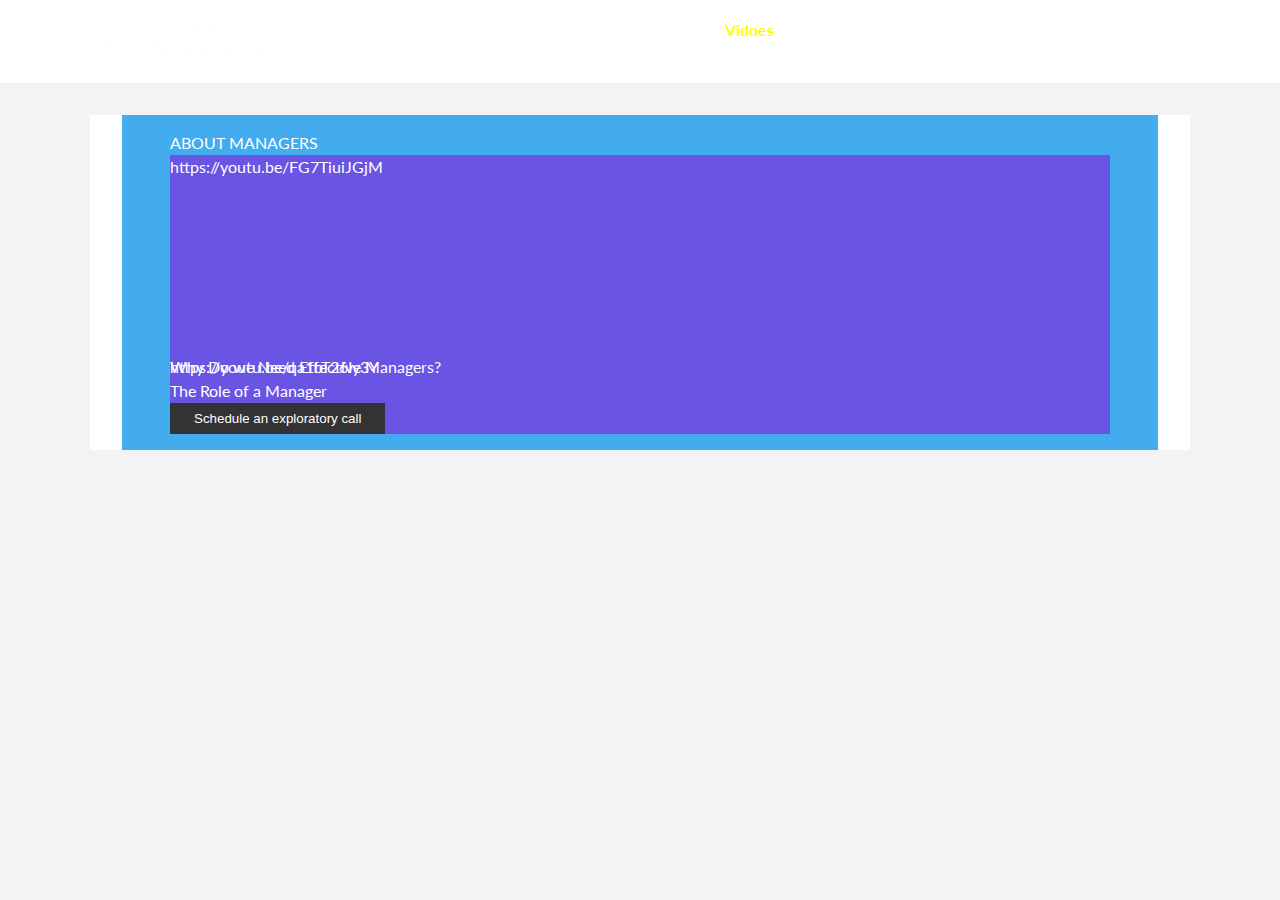
<file: code/vidoes.html>
<!DOCTYPE html>
<html lang="en">

<head>
    <meta charset="UTF-8">
    <meta http-equiv="X-UA-Compatible" content="IE=edge">
    <meta name="viewport" content="width=device-width, initial-scale=1.0">
    <link rel="stylesheet" href="https://cdnjs.cloudflare.com/ajax/libs/font-awesome/5.15.2/css/all.min.css"
        integrity="sha512-HK5fgLBL+xu6dm/Ii3z4xhlSUyZgTT9tuc/hSrtw6uzJOvgRr2a9jyxxT1ely+B+xFAmJKVSTbpM/CuL7qxO8w=="
        crossorigin="anonymous" />
    <link rel="preconnect" href="https://fonts.gstatic.com">
    <link href="https://fonts.googleapis.com/css2?family=Lato&family=Staatliches&display=swap" rel="stylesheet">
    <link rel="stylesheet" href="../code/css/style.css">
    <link rel="stylesheet" media="screen and (max-width:768px)" href="../code/css/mobile.css">
    <link rel="shortcut icon" type="image/x-icon" href="favicon.ico">
    <!-- CSS only -->
    <link href="https://cdn.jsdelivr.net/npm/bootstrap@5.2.1/dist/css/bootstrap.min.css" rel="stylesheet"
        integrity="sha384-iYQeCzEYFbKjA/T2uDLTpkwGzCiq6soy8tYaI1GyVh/UjpbCx/TYkiZhlZB6+fzT" crossorigin="anonymous">
    <title>The Effective Manager Journey</title>
</head>

<body>
    <nav id="main-nav">
        <div class="container bg-dark">
            <a href="theEffectiveManager.html"><img src="../image_resources/Picture1.png" alt="NewsGrid"
                    class="logo"></a>
            <ul>
                <li><a href="theEffectiveManager.html">TheEffective Manager</a></li>
                <li><a href="caseStudy.html">Case Study</a></li>
                <li><a href="articlesAndBlogs.html">Articles And Blogs</a></li>
                <li><a class="current" href="vidoes.html">Vidoes</a></li>
                <li><a href="aboutUs.html">About Us</a></li>
                <li><a href="contactUs.html">Contact Us</a></li>
            </ul>
        </div>
    </nav>
    <section id="home-articles" class="py-2">
        <div class="container bg-font">
            <!-- <div class="articles-container">  -->
            <article class="card">
                <div class="container ">
                       <div class="row h3 mb-4">
                        <div class="col-md-12">
                            ABOUT MANAGERS
                        </div>
                    </div>
                    <div class="row my-4 h-200">
                    <!-- <div class="row mb-4"> -->
                        <div class="col-6">
                            <div class="bg-color h-200">
                                https://youtu.be/FG7TiuiJGjM
                            </div>
                        </div>
                        <div class="col-6">
                            <div class="bg-color h-200">
                                https://youtu.be/qa1bT26Iy3Y
                            </div>
                        </div>
                    </div>
                    <div class="row mb-3">
                        <div class="col-6">
                            Why Do we Need Effective Managers?                    
                        </div>
                        <div class="col-6">
                            The Role of a Manager
                        </div>
                    </div>
                    <div class="row">
                        <div class="col-md-12">
                            <button type="button" class="btn btn-warning text-white">Schedule an exploratory
                                call</button>
                        </div>
                    </div>
                </div>
            </article>

        </div>
        <!-- </div> -->
    </section>
</body>

</html>
</file>
<file: code/css/style.css>
/** @format */

:root {
  --primary-color: #c72727;
  --secondary-color: #f99500;
  --light-color: #f3f3f3;
  --dark-color: #333;
  --max-width: 1100px;
  --background: #42acee;
  --font-color: #fff;
  --background-color: hwb(249 33% 11%);
}

.category {
  --sports-color: #f99500;
  --ent-color: #a66bbe;
  --tech-color: #009cff;
}

* {
  margin: 0;
  padding: 0;
  box-sizing: border-box;
}

body {
  font-family: "Lato", sans-serif;
  line-height: 1.5;
  background: var(--light-color);
}

a {
  color: #f8f9fa;
  text-decoration: none;
}

ul {
  list-style: none;
}

p {
  margin: 0.5rem 0;
}

/* img {
  width: 100%;
} */

h1,
h2,
h3,
h4,
h5,
h6 {
  font-family: "Staatliches", cursive;
  margin-bottom: 0.55rem;
  line-height: 1.3;
}

/* Utility */
.container {
  max-width: var(--max-width);
  margin: auto;
  padding: 0 2rem;
  overflow: hidden;
}

.category {
  display: inline-block;
  color: #fff;
  font-family: 0.55rem;
  text-transform: uppercase;
  padding: 0.4rem 0.6rem;
  border-radius: 15px;
  margin-bottom: 0.5rem;
}

.category-sports {
  background: var(--sports-color);
}

.category-ent {
  background: var(--ent-color);
}

.category-tech {
  background: var(--tech-color);
}

.btn {
  display: inline-block;
  border: none;
  background: var(--dark-color);
  color: #fff;
  padding: 0.5rem 1.5rem;
}

.btn-light {
  background: var(--light-color);
}

.btn-primary {
  background: var(--primary-color);
}

.btn-secondary {
  background: var(--secondary-color);
}

.btn:hover {
  opacity: 0.9;
}

.btn-block {
  display: block;
  width: 100%;
  text-align: center;
}

.card {
  background: var(--background) !important;
  padding: 1rem;
}

. bg-dark {
  background: var(--dark-color);
  color: #fff;
}

.bg-primary {
  background: var(--primary-color);
  color: #fff;
}

.bg-secondary {
  background: var(--secondary-color);
  color: #fff;
}

.bg-dark h1,
.bg-dark h2,
.bg-dark h3,
.bg-dark a,
.bg-primary h1,
.bg-primary h2,
.bg-primary h3,
.bg-primary a,
.bg-secondary h1,
.bg-secondary h2,
.bg-secondary h3,
.bg-secondary a {
  color: #fff;
  text-decoration: none;
}

.py-1 {
  padding: 1.5rem 0;
}

.py-2 {
  padding: 2rem 0;
}

.py-3 {
  padding: 3rem 0;
}

.p-1 {
  padding: 1.5rem;
}

.p-2 {
  padding: 2rem;
}

.p-3 {
  padding: 3rem;
}

.l-heading {
  font-size: 3rem;
}

.list li {
  padding: 0.5rem 0;
  border-bottom: #555 dotted 1px;
  width: 100%;
}

.list li a:hover {
  color: var(--primary-color) !important;
}

/*Inner Page Container  */
.page-container {
  display: grid;
  grid-template-columns: 5fr 2fr;
  margin: 2rem 0;
  grid-gap: 1.5rem;
}

.page-container > *:first-child {
  grid-row: 1 / span 3;
}

/* Navigation */
#main-nav {
  background: #fff;
  position: sticky;
  top: 0;
  z-index: 2;
}

#main-nav .container {
  display: grid;
  grid-template-columns: 2fr 6fr 2fr;
  padding: 1rem;
  align-items: center;
}

#main-nav .logo {
  width: 180px;
}

#main-nav ul {
  justify-self: end;
  display: flex;
  margin-bottom: 0;
}

#main-nav ul li a {
  padding: 0.75rem;
  font-weight: bold;
}

#main-nav ul li a.current {
  /* background: var(--primary-color); */
  color: yellow;
}

#main-nav ul li a:hover {
  background: var(--light-color);
  color: var(--dark-color);
}

#main-nav .social {
  justify-self: center;
}

#main-nav .social i {
  color: #777;
  margin-right: 0.5rem;
}

/* Showcase */
#showcase {
  color: #ffffff;
  background: #333;
  padding: 2rem;
  position: relative;
}

#showcase::before {
  content: "";
  /* background: url("/image_resources/featured.jpg") no-repeat center center/cover; */
  position: absolute;
  top: 0;
  left: 0;
  width: 100%;
  height: 100%;
  opacity: 0.4;
  background-color: skyblue;
}

#showcase .showcase-container {
  display: grid;
  grid-template-columns: repeat(2, 1fr);
  justify-content: center;
  align-items: center;
  height: 50vh;
}

#showcase .showcase-content {
  z-index: 1;
}

#showcase .showcase-content p {
  margin-bottom: 1rem;
}

/* Home Articles */
#home-articles .articles-container {
  display: grid;
  grid-gap: 1rem;
}

#home-articles .articles-container > article:first-child,
#home-articles .articles-container > article:last-child {
  display: grid;
  grid-gap: 1rem;
  align-items: center;
}

#article .meta {
  display: flex;
  justify-content: space-between;
  align-items: center;
  background: rgb(88, 144, 216);
  padding: 0.5rem;
}

#article .meta .category {
  margin-top: 0.4rem;
}

/* Footer */
#main-footer {
  background: var(--dark-color);
  color: #fff;
}

main-footer img {
  width: 150px;
}

#main-footer a {
  color: #fff;
}

#main-footer .footer-container {
  display: grid;
  grid-template-columns: repeat(4, 1fr);
  grid-gap: 1.5rem;
}

#main-footer .footer-container > *:last-child {
  background: #444;
  grid-column: 1 / span 4;
  padding: 0.5rem;
  text-align: center;
  font-size: 0.75rem;
}

#main-footer .footer-container input[type="email"] {
  width: 90%;
  padding: 0.5rem;
  margin-bottom: 0.5rem;
}

#main-footer .footer-container input[type="submit"] {
  width: 90%;
}

.italic-text {
  font-style: italic;
}

.icon-image {
  height: 35px;
  width: 35px;
}
.button {
  background-color: orange;
  color: white;
  /* font-family: 'Source Sans Pro', sans-serif; */
  font-size: 18px;
  padding: 6px 25px;
  border-radius: 5px;
  border: none;
}
p.ex {
  color: #f4f4fa;
}
.icon8-image {
  height: 50px;
  width: 50px;
}
.logo-image {
  height: 100px;
  width: 130px;
}
.capture-image {
  height: 200px;
  width: 200px;
}
.symbol-image {
  height: 20px;
  width: 25px;
}
.image-image {
  height: 70px;
  width: 70px;
}

.bg-font {
  background: var(--font-color);
  color: #fff;
}

.bg-color {
  background: var(--background-color);
  color: #fff;
}

.h-200 {
  height: 200px;
}
</file>
<file: code/css/mobile.css>
/* Navigation */
#main-nav .social {
  display: none;
}
#main-nav .container {
  grid-template-columns: 1fr;
  grid-gap: 1.2rem;
}
#main-nav ul,
#main-nov .logo {
  justify-self: center;
}
#main-nav ul li a {
  padding: 0.5rem;
}
#home-articles .articles-container {
  grid-template-columns: repeat(2, 1fr);
}
#home-articles .articles-container > article:first-child,
#home-articles .articles-container > article:last-child {
  grid-template-columns: 1fr;
  grid-column: 1;
}

@media (max-width: 600px) {
  /* Stack Grid Items */
  #showcase .showcase-container,
  #home-articles .articles-container,
  #main-footer .footer-container {
    grid-template-columns: 1fr;
  }
  #main-footer .footer-container > *:last-child {
    grid-column: 1;
  }

  #main-footer .footer-container > *:first-child,
  #main-footer .footer-container > *:nth-child(2) {
    border-bottom: #444 dotted 1px;
    padding-bottom: 1rem;
  }
  .page-container {
    grid-template-columns: 1fr;
    text-align: center;
  }
  .page-container > *:first-child {
    grid-row: 1;
  }
  .l-heading {
    font-size: 2rem;
  }
}
</file>
